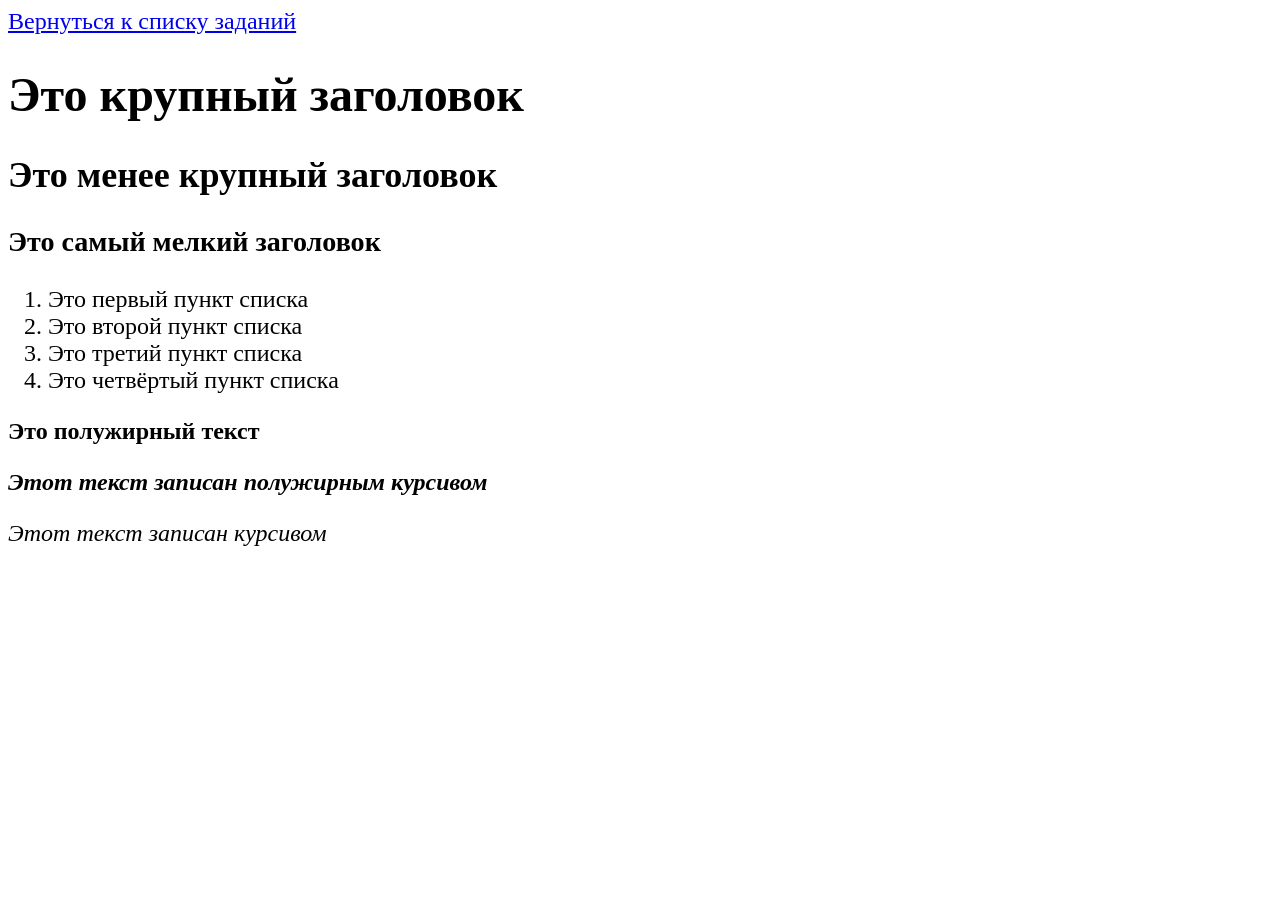
<file: index.html>
<html><head>
    <meta charset="UTF-8">
    <title>Задание №1</title>
    <link rel="stylesheet" href="styles1.css">
</head>
<body>
<a href="task_main.html">Вернуться к списку заданий</a>
<h1>Это крупный заголовок</h1>
<h2>Это менее крупный заголовок</h2>
<h3>Это самый мелкий заголовок</h3>
<ol>
    <li>Это первый пункт списка</li>
    <li>Это второй пункт списка</li>
<li>Это третий пункт списка</li>
    
    <li>Это четвёртый пункт списка</li>
</ol>
<p class="bold">Это полужирный текст</p>
<p class="bold-italic">Этот текст записан полужирным курсивом</p>
<p class="italic">Этот текст записан курсивом</p>



</body></html>
</file>
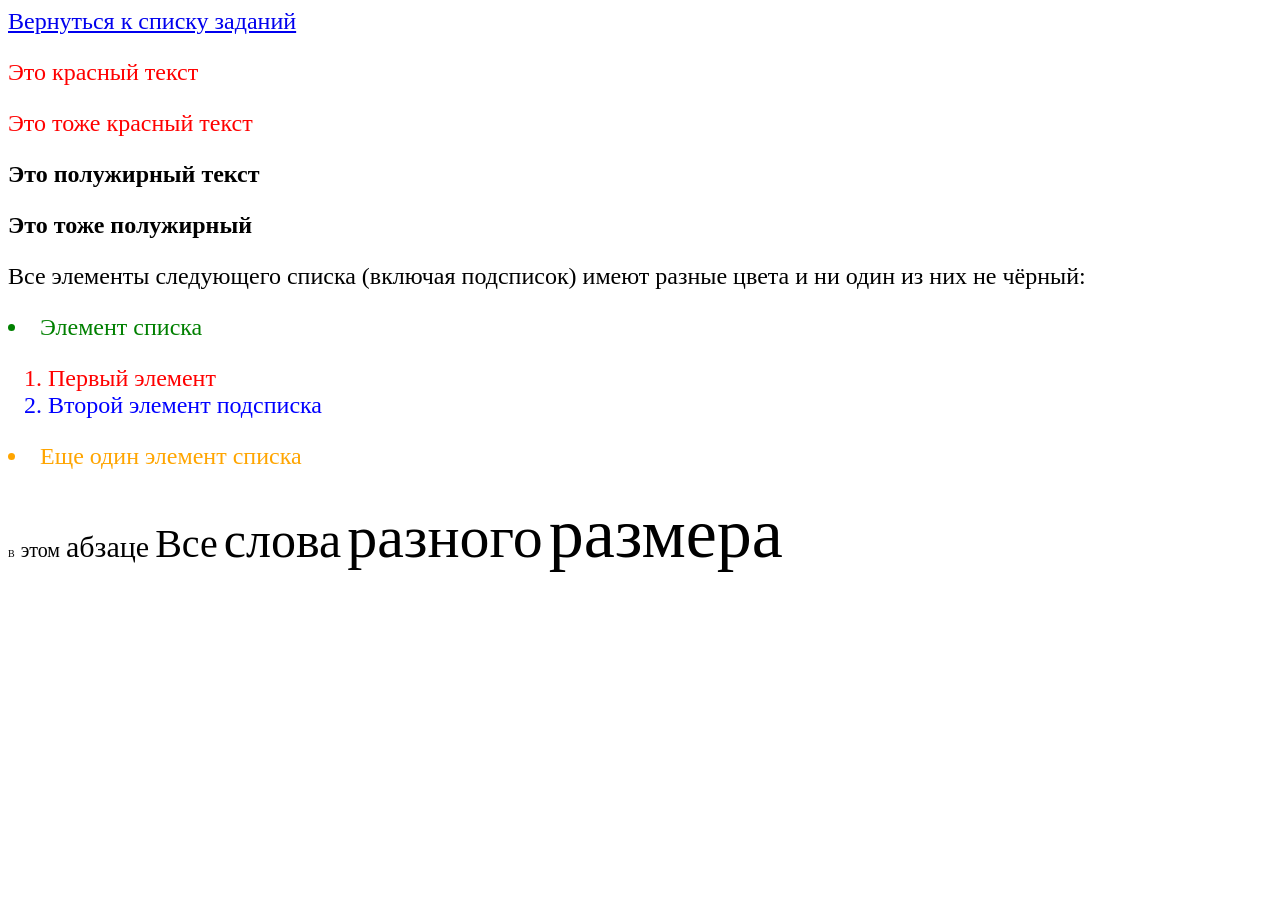
<file: index2.html>
<html><head>
    <meta charset="UTF-8">
    <title>Задание №2</title>
    <link rel="stylesheet" href="styles2.css">
</head>
<body>
<a href="task_main.html">Вернуться к списку заданий</a>
<p class="red">Это красный текст</p>
<p class="red">Это тоже красный текст</p>
<p class="bold">Это полужирный текст</p>
<p class="bold">Это тоже полужирный</p>
<p>Все элементы следующего списка (включая подсписок) имеют разные цвета и ни один из них не чёрный:
    

</p><li class="green">Элемент списка
<ol>
    <li class="red">Первый элемент</li>
    <li class="blue">Второй элемент подсписка</li>
</ol>
</li>
<li class="orange">Еще один элемент списка </li>

<p>
 <span class="xxsmall">В</span>
<span class="xsmall">этом</span>
    <span class="small">абзаце</span>
    <span class="medium">Все</span>
    <span class="large">слова</span>
    <span class="xlarge">разного</span>
    <span class="xxlarge">размера</span>
   
</p>




</body></html>
</file>
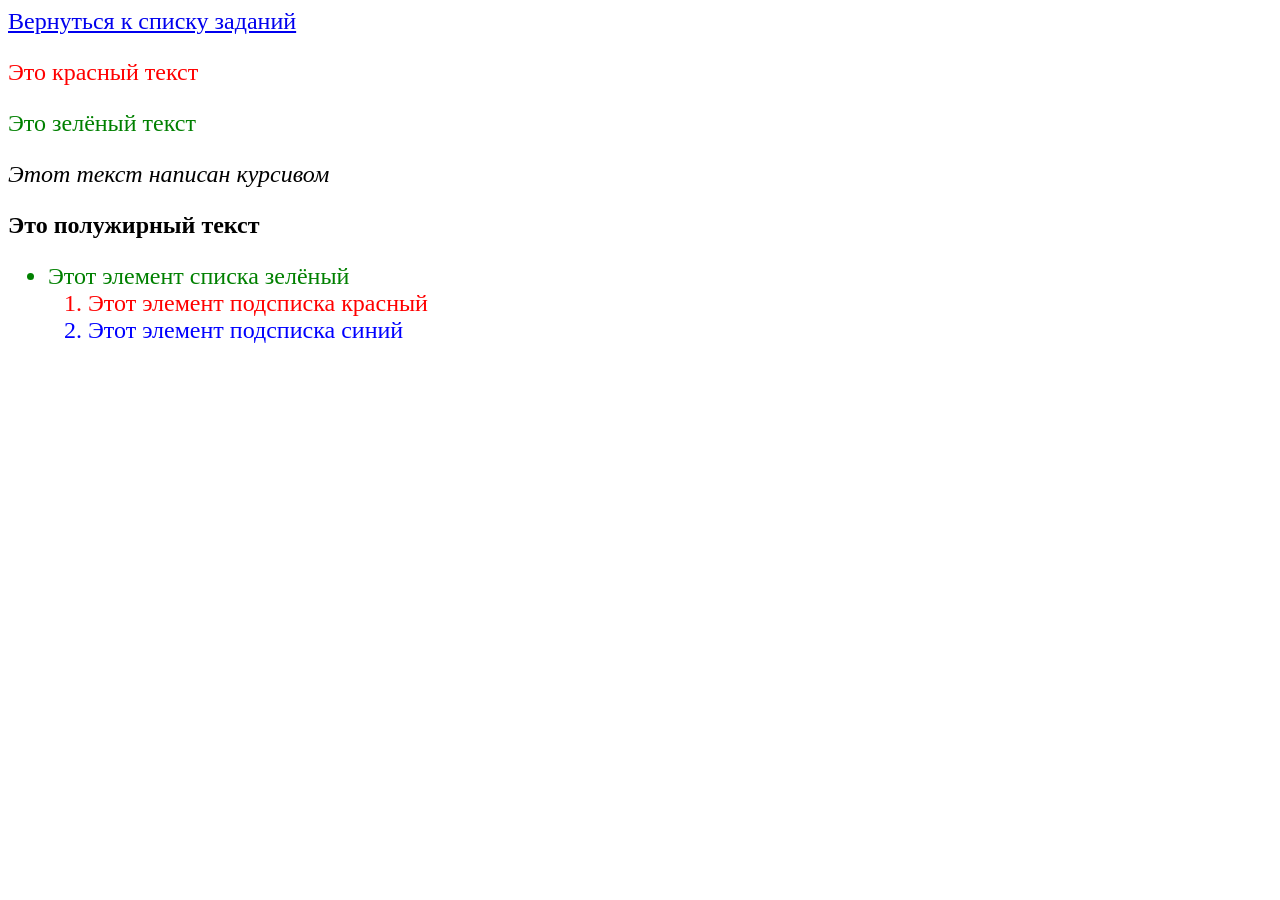
<file: index3.html>
<html><head>
    <meta charset="UTF-8">
    <title>Задание №3*</title>
    <link rel="stylesheet" href="styles3.css">
</head>
<body>
<a href="task_main.html">Вернуться к списку заданий</a>
<p class="red">Это красный текст</p>
<p class="green">Это зелёный текст</p>
<p class="italic">Этот текст написан курсивом</p>
<p class="bold">Это полужирный текст</p>
<ul>
    <li class="green">Этот элемент списка зелёный</li>
    <ol>
        <li class="red">Этот элемент подсписка красный</li>
        <li class="blue">Этот элемент подсписка синий</li>
    </ol>
</ul>


</body></html>
</file>
<file: styles1.css>
body {
    font-size: 24px;
}
.bold {
    font-weight: bold;
}
.bold-italic {
    font-weight: bold;
    font-style: italic;
}
.italic {
    font-style: italic;
}
</file>
<file: styles2.css>
body {
    font-size: 24px;
}
p.green {
    color: green;
}
p.red {
    color: red;
}
p.italic {
    font-style: italic;
}
p.bold {
    font-weight: bold;
}
li.green {
    color: green;
}
li.red {
    color: red;
}
li.blue {
  color:blue  
}
li.orange {
    color: orange
}
span.xxsmall {
    font-size: 10px;
}
span.xsmall {
    font-size: 20px;
}
span.small {
    font-size: 30px;
}
span.medium {
    font-size: 40px;
}
span.large {
    font-size: 50px;
}
span.xlarge {
    font-size: 60px;
}
span.xxlarge {
    font-size: 70px;
}
</file>
<file: styles3.css>
body {
    font-size: 24px;
}
.red {
    color: red;
}
.green {
    color: green;
}
.italic {
    font-style: italic;
}
 .bold {
     font-weight: bold;
 }      
     
.green {
 color:green;   
}
.red {
    color:red;
}
.blue {
    color:blue;
}
</file>
